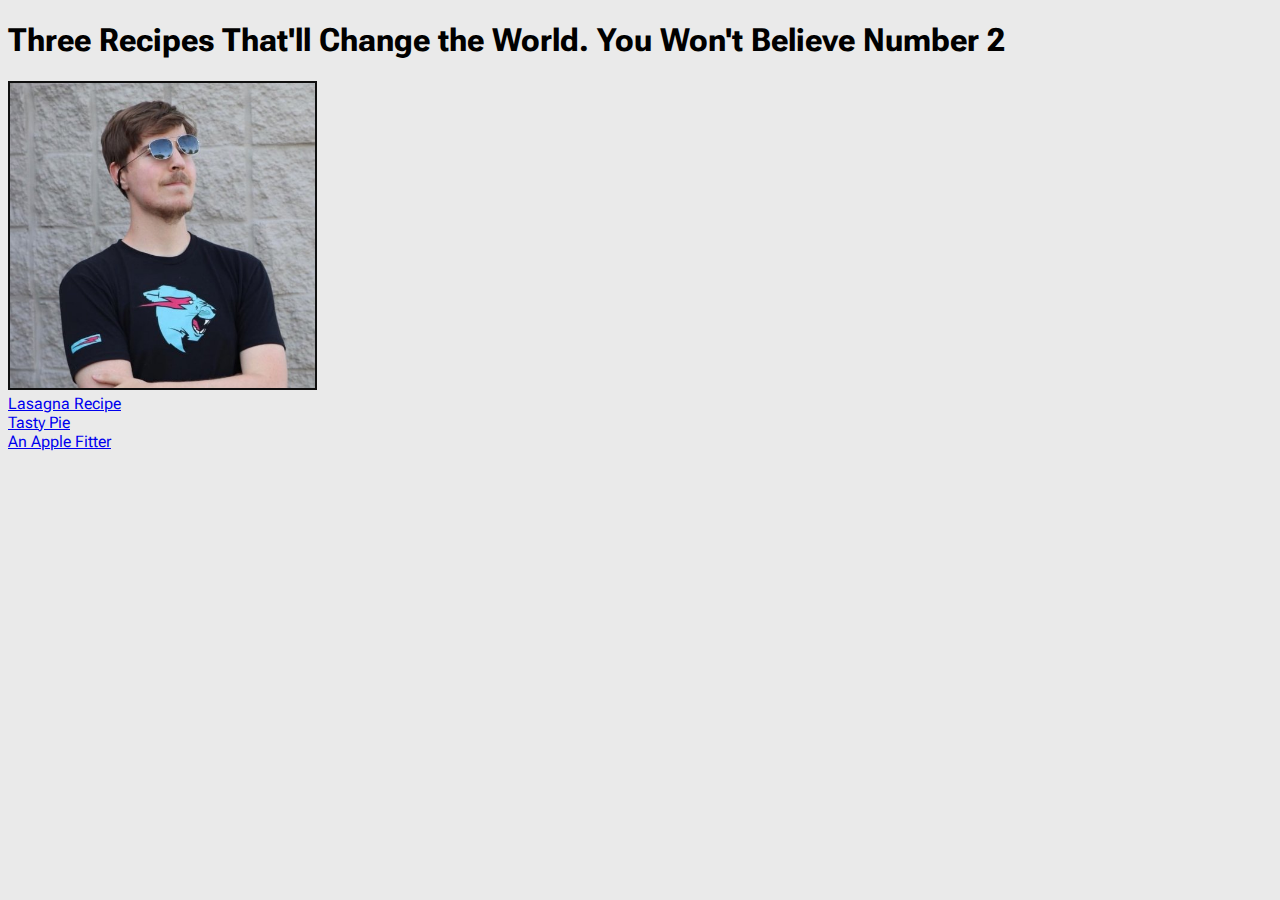
<file: index.html>
<!DOCTYPE html>
<html lang="en">
  <head>
    <meta charset="UTF-8" />
    <meta http-equiv="X-UA-Compatible" content="IE=edge" />
    <meta name="viewport" content="width=device-width, initial-scale=1.0" />
    <link rel="stylesheet" href="./css/style.css" />
    <title>Food To Eat when you're Feeling low</title>
    <style>
      @import url('https://fonts.googleapis.com/css2?family=Roboto+Flex:opsz,wght@8..144,300&display=swap');
    </style>
<!------------------------------------------------------------------------------------------------------------------------------------------------------------------->
<!------------------------------------------------------------------------------------------------------------------------------------------------------------------->
<!------------------------------------------------------------------------------------------------------------------------------------------------------------------->
<!-------------- Thanks for taking a look at the code for this silly practice website!                                                                 -------------->
<!-------------- It's super basic - just rudimentary HTML and CSS.                                                                                     -------------->
<!-------------- Coded as part of my ongoing study of Web Development per The Odin Project. Check 'Em Out! https://www.theodinproject.com/             -------------->
<!------------------------------------------------------------------------------------------------------------------------------------------------------------------->
<!------------------------------------------------------------------------------------------------------------------------------------------------------------------->
<!------------------------------------------------------------------------------------------------------------------------------------------------------------------->

  </head>
  <body>
    <div id="main">
      <div>
        <h1>Three Recipes That'll Change the World. You Won't Believe Number 2</h1>
        <img src="./img/mrBEAST.jpg" alt="Holy Crap is that Mr Beast?">
      </div>
  
      <div class="content">
        <ul>
          <li>
            <a href="./recipes/lasagna.html" class="recipe-links"
              >Lasagna Recipe</a>
            
          </li>
          <li><a href="./recipes/pie.html">Tasty Pie</a></li>
          <li>
            <li><a href="./recipes/applefritter.html">An Apple Fitter</a></li>
            
          </li>
        </ul>
      </div>

    </div>
  </body>
</html>
</file>
<file: css/style.css>
/* html {
  display: flex;
  justify-content: center;
}

body {
  display: flex;
  justify-content: center;
  flex-direction: column;
  text-align: left;
}

div {
  display: flex;
  justify-content: center;
  width: 0 auto;
  flex-direction: column;
}

img {
  max-width: 40%;
}

p {
  max-width: 40%;
  text-align: center; 
} */

/* #main {
  
} */

body {
  margin-right: 20%;
  /* A nice off-white color. Easy on the eyes */
  background-color: #eaeaea;
}

* {
  font-family: 'Roboto Flex', sans-serif;
}

div {
  text-align: left;
}

div.content {
  text-align: left;
  padding-right: 35%;
}

img {
  max-width: 30%;
  max-height: auto;
  border: 2px rgb(15, 15, 15) solid;
}

ul {
  padding: 0;
  margin: 0;
}

li {
  list-style-type: none;
}
</file>
